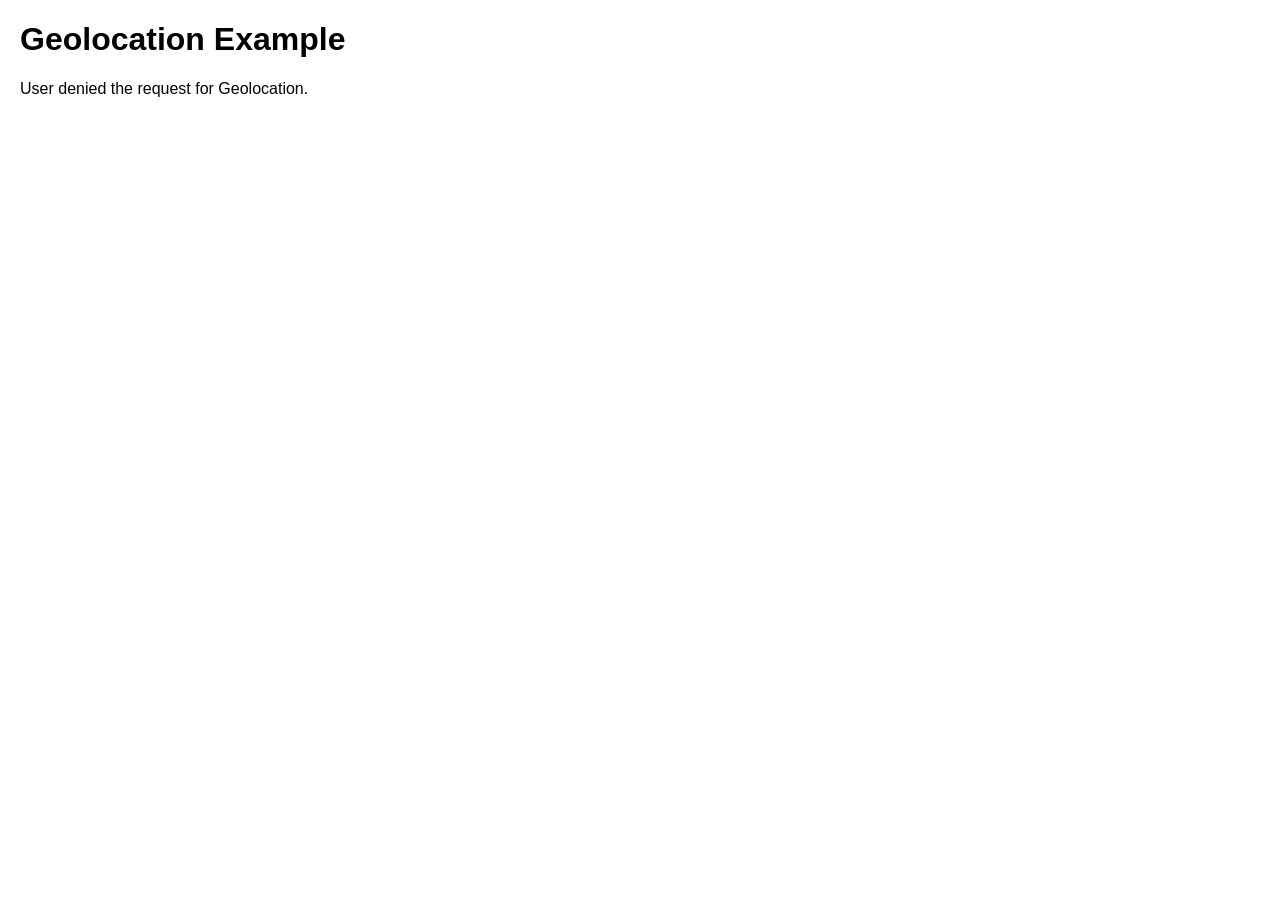
<file: Geolocation-test/index.html>
<!DOCTYPE html>
<html lang="en">
<head>
    <meta charset="UTF-8">
    <meta name="viewport" content="width=device-width, initial-scale=1.0">
    <title>Geolocation Example</title>
    <style>
        body {
            font-family: Arial, sans-serif;
            margin: 20px;
        }
    </style>
</head>
<body>

<h1>Geolocation Example</h1>
<p id="locationData">Waiting for geolocation data...</p>

<script>
    function getLocation() {
        if (navigator.geolocation) {
            navigator.geolocation.getCurrentPosition(showPosition, showError);
        } else {
            document.getElementById("locationData").innerHTML = "Geolocation is not supported by this browser.";
        }
    }

    function showPosition(position) {
        var latitude = position.coords.latitude;
        var longitude = position.coords.longitude;
        var accuracy = position.coords.accuracy;

        var locationData = "Latitude: " + latitude + "<br>Longitude: " + longitude + "<br>Accuracy: " + accuracy + " meters";
        document.getElementById("locationData").innerHTML = locationData;
    }

    function showError(error) {
        switch (error.code) {
            case error.PERMISSION_DENIED:
                document.getElementById("locationData").innerHTML = "User denied the request for Geolocation.";
                break;
            case error.POSITION_UNAVAILABLE:
                document.getElementById("locationData").innerHTML = "Location information is unavailable.";
                break;
            case error.TIMEOUT:
                document.getElementById("locationData").innerHTML = "The request to get user location timed out.";
                break;
            case error.UNKNOWN_ERROR:
                document.getElementById("locationData").innerHTML = "An unknown error occurred.";
                break;
        }
    }

    // Get location when the page loads
    getLocation();
</script>

</body>
</html>
</file>
